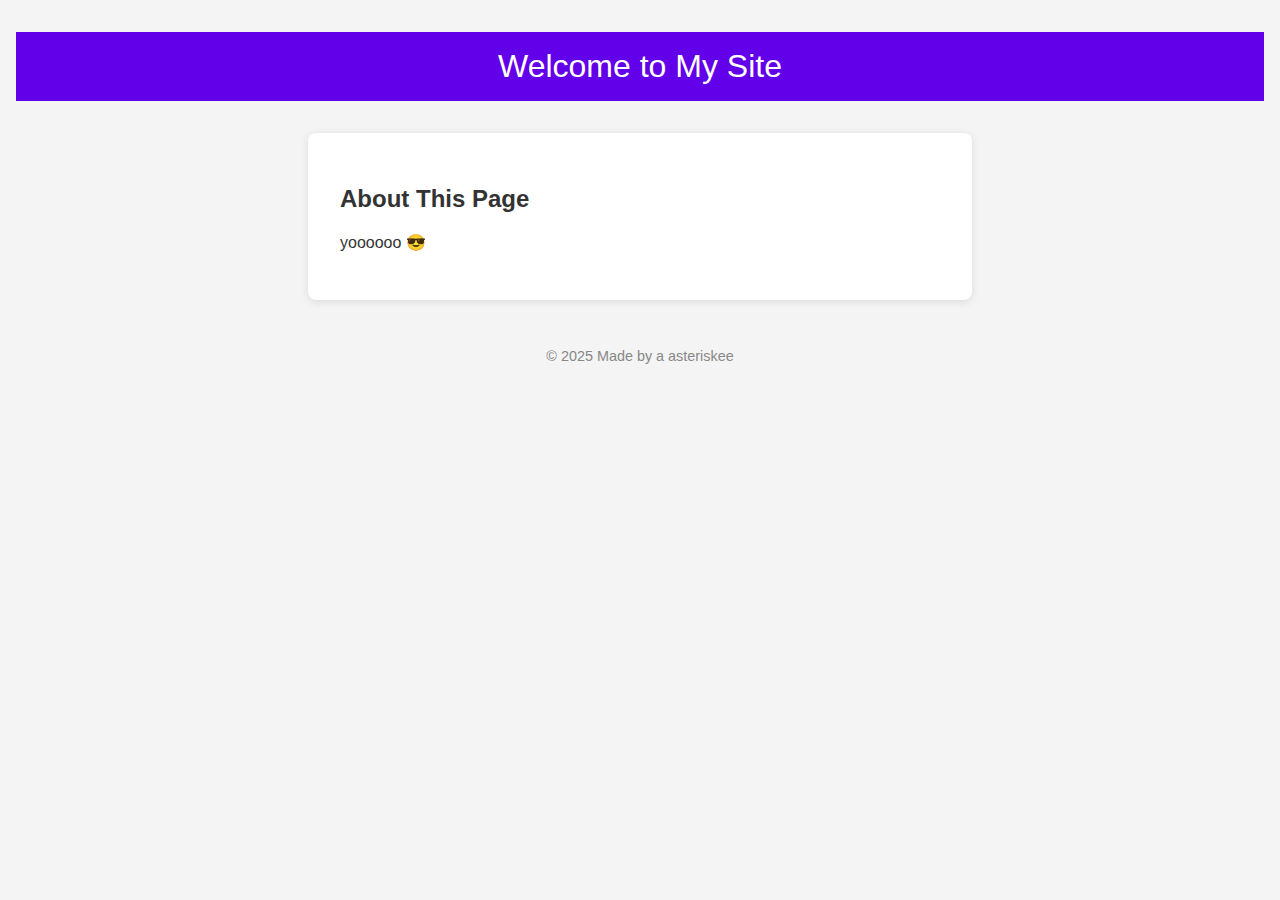
<file: index.html>
<!DOCTYPE html>
<html lang="en">
<head>
  <meta charset="UTF-8">
  <meta name="viewport" content="width=device-width, initial-scale=1">
  <title>asterweb</title>
  <style>
    body {
      margin: 0;
      font-family: Arial, sans-serif;
      background: #f4f4f4;
      color: #333;
      display: flex;
      flex-direction: column;
      align-items: center;
      padding: 2rem;
    }
    header {
      background: #6200ea;
      color: white;
      width: 100%;
      padding: 1rem;
      text-align: center;
      font-size: 2rem;
    }
    main {
      background: white;
      padding: 2rem;
      margin-top: 2rem;
      max-width: 600px;
      width: 100%;
      border-radius: 8px;
      box-shadow: 0 2px 8px rgba(0,0,0,0.1);
    }
    footer {
      margin-top: 3rem;
      color: #888;
      font-size: 0.9rem;
    }
  </style>
</head>
<body>

  <header>
    Welcome to My Site
  </header>

  <main>
    <h2>About This Page</h2>
    <p>yoooooo 😎</p>
  </main>

  <footer>
    &copy; 2025 Made by a asteriskee
  </footer>

</body>
</html>
</file>
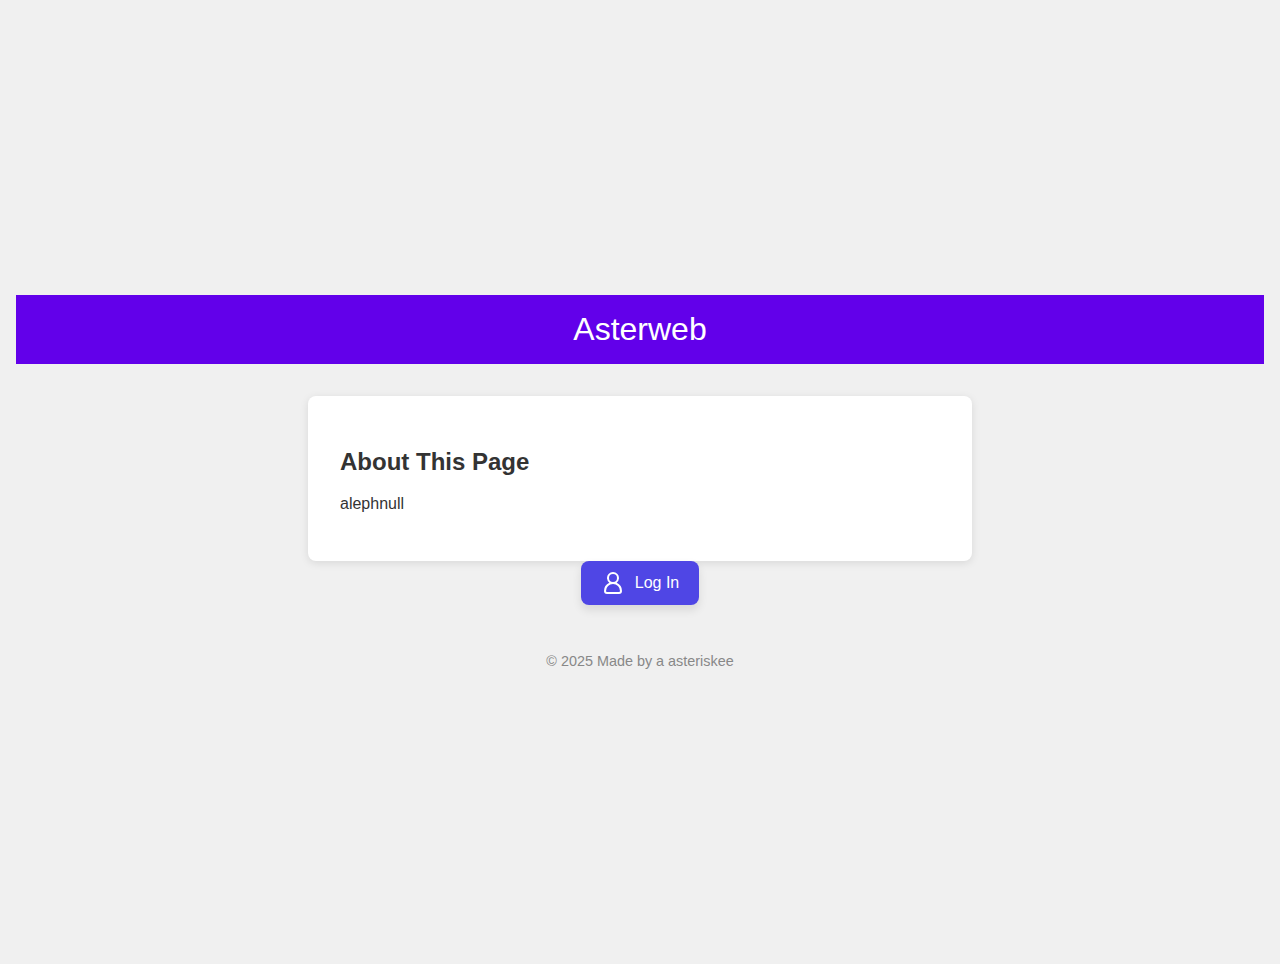
<file: html/index.html>
<!DOCTYPE html>
<html lang="en">
<head>
  <link rel="icon" href="/images/SFavicon.png" type="image/png">
  <meta charset="UTF-8">
  <meta name="viewport" content="width=device-width, initial-scale=1">
  <title>asterweb</title>
  <style>
    body {
      margin: 0;
      font-family: Arial, sans-serif;
      background: #f4f4f4;
      color: #333;
      display: flex;
      flex-direction: column;
      align-items: center;
      padding: 2rem;
    }
    header {
      background: #6200ea;
      color: white;
      width: 100%;
      padding: 1rem;
      text-align: center;
      font-size: 2rem;
    }
    main {
      background: white;
      padding: 2rem;
      margin-top: 2rem;
      max-width: 600px;
      width: 100%;
      border-radius: 8px;
      box-shadow: 0 2px 8px rgba(0,0,0,0.1);
    }
    footer {
      margin-top: 3rem;
      color: #888;
      font-size: 0.9rem;
    }
  </style>
</head>
<body>

  <header>
    Asterweb
  </header>

  <main>
    <h2>About This Page</h2>
    <p> alephnull </p>
  </main>

 

</body>
  <!-- From Uiverse.io by reglobby --> 
<!DOCTYPE html>
<html lang="en">
<head>
  <meta charset="UTF-8">
  <title>Main Page</title>
</head>
<body style="margin: 0; font-family: sans-serif; background: #f0f0f0; display: flex; align-items: center; justify-content: center; height: 100vh;">

  <!-- Login Button -->
  <div
    onclick="window.location.href='login.html'"
    tabindex="0"
    role="button"
    aria-label="User Login Button"
    style="
      display: flex;
      align-items: center;
      gap: 10px;
      padding: 10px 20px;
      background-color: #4F46E5;
      color: white;
      border-radius: 8px;
      cursor: pointer;
      box-shadow: 0 5px 10px rgba(0, 0, 0, 0.1);
    "
  >
    <svg
      xmlns="http://www.w3.org/2000/svg"
      fill="white"
      viewBox="0 0 24 24"
      width="24"
      height="24"
      style="flex-shrink: 0;"
    >
      <path d="M15.626 11.769a6 6 0 1 0 -7.252 0 9.008 9.008 0 0 0 -5.374 8.231 3 3 0 0 0 3 3h12a3 3 0 0 0 3-3 9.008 9.008 0 0 0 -5.374-8.231zm-7.626-4.769a4 4 0 1 1 4 4 4 4 0 0 1 -4-4zm10 14h-12a1 1 0 0 1 -1-1 7 7 0 0 1 14 0 1 1 0 0 1 -1 1z"/>
    </svg>
    <p style="margin: 0; font-size: 16px;">Log In</p>
  </div>

</body>
   <footer>
         &copy; 2025 Made by a asteriskee
  </footer>
</html>
</file>
